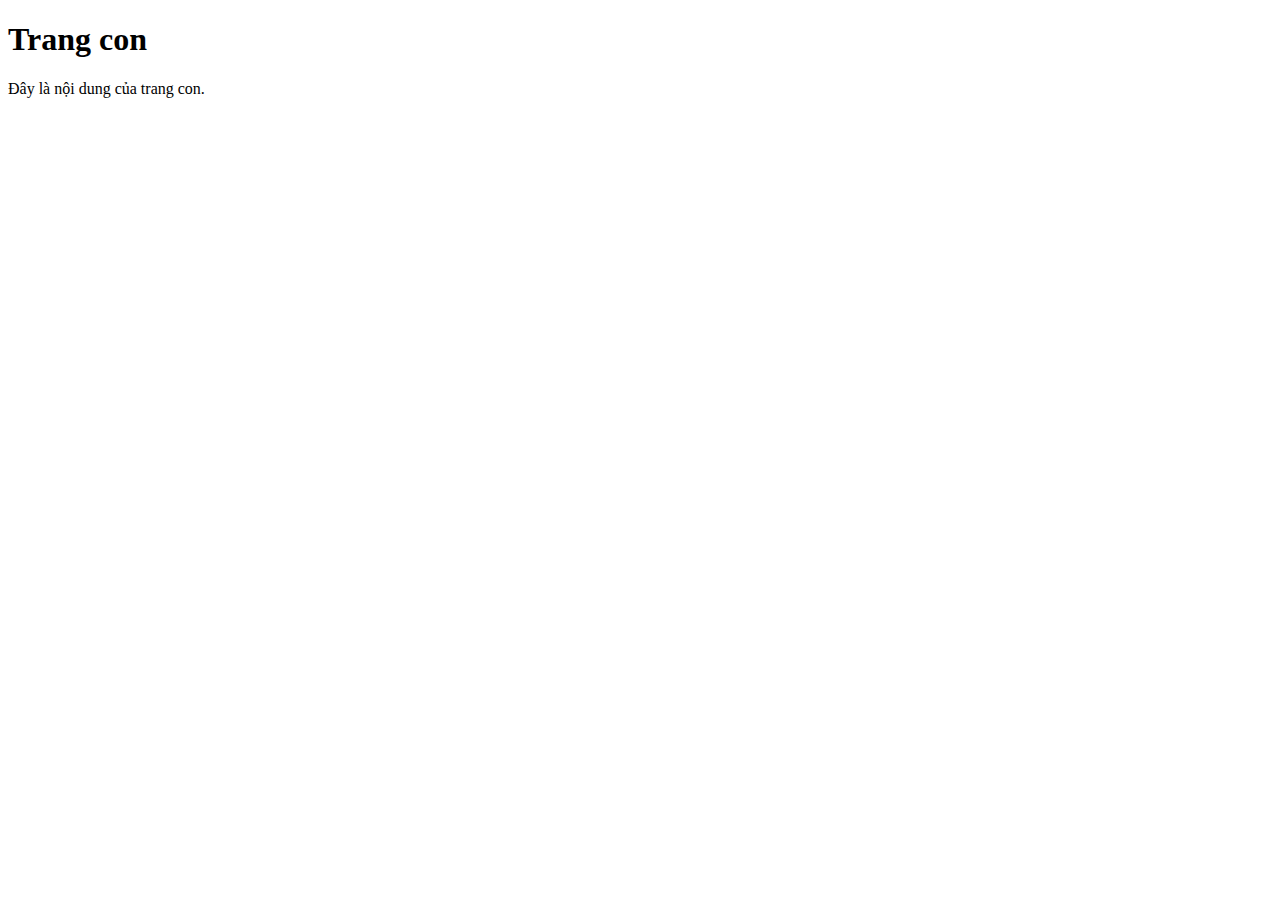
<file: trang con.html>
<!DOCTYPE html>
<html lang="en">
<head>
    <meta charset="UTF-8">
    <meta name="viewport" content="width=device-width, initial-scale=1.0">
    <title>Document</title>
</head>
<body>
    <h1>Trang con</h1>
    <p>Đây là nội dung của trang con.</p>
</body>
</html>
</file>
